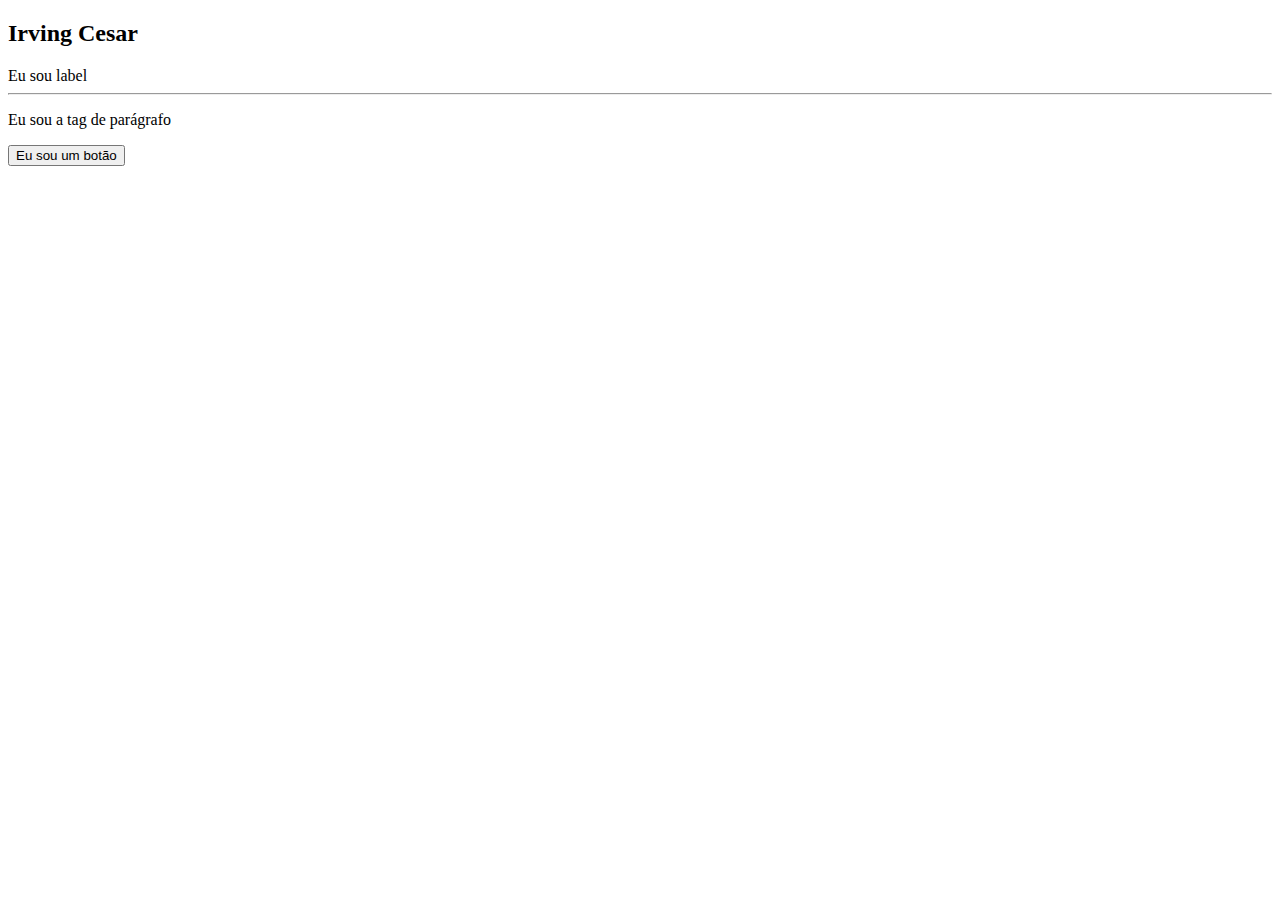
<file: html/index.html>
<!DOCTYPE html>
<html lang="pt-br">
<head>
    <meta charset="UTF-8">
    <title>Minha página</title>
    
</head>
<body>
    <h2>Irving Cesar</h2>
    <label>Eu sou label</label>
    <hr>
    <p>Eu sou a tag de parágrafo</p>
    <button>Eu sou um botão</button>
</body>
</html>
</file>
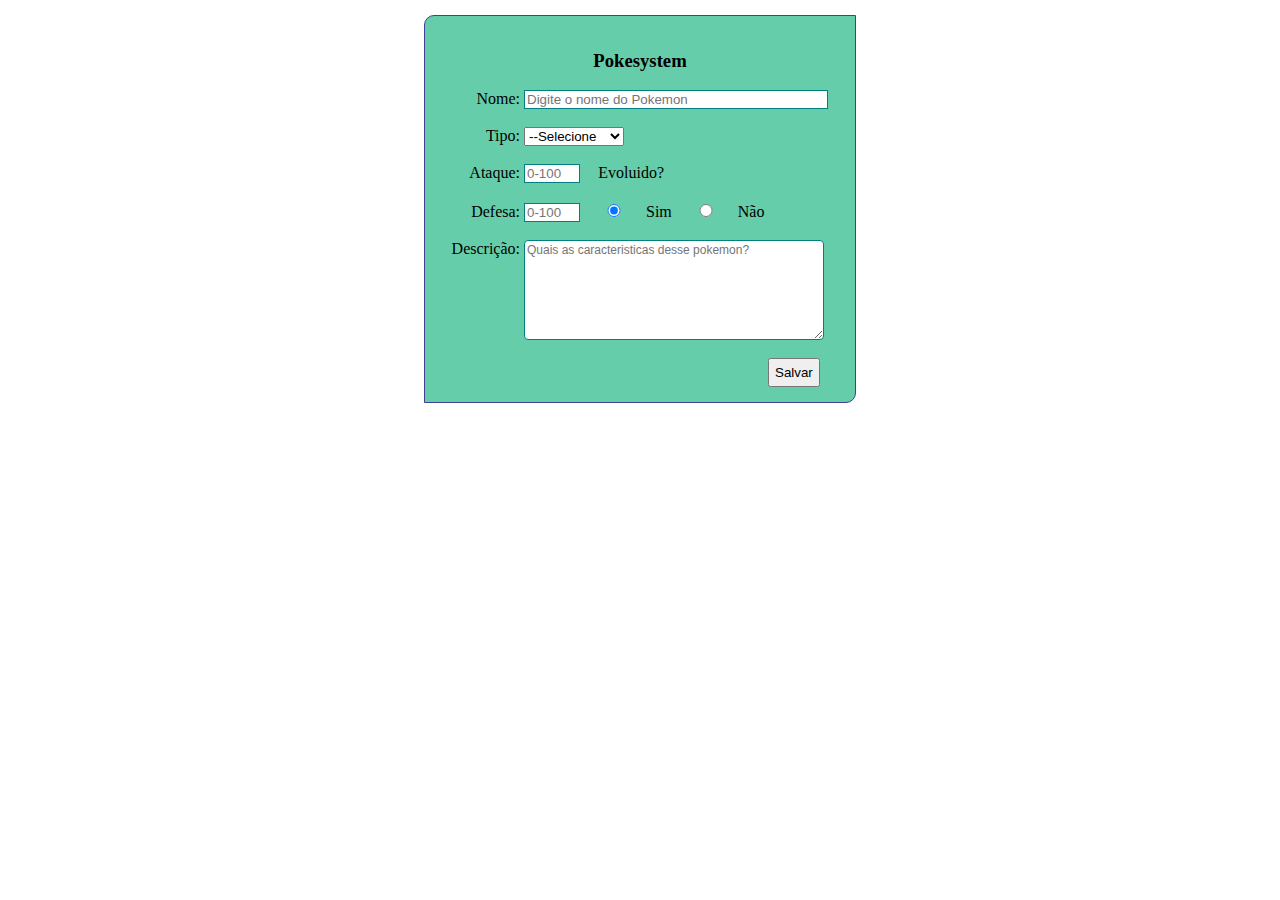
<file: Pokesystem.html>
<!DOCTYPE html>
<html lang="pt-br">

<head>
    <meta charset="UTF-8">
    <title>PokeSystem</title>
</head>

<style>


    form {
        /*Colocar no centro*/
        margin: 0 auto;
        width: 400px;
        border: 1px solid rgb(64, 65, 150);
        border-radius: 10px 0px 10px 0px;
        padding: 15px;
        margin-top: 15px;
        background-color:mediumaquamarine;
    }
    
    label {
        width: 80px;
        text-align: right;
        display: inline-block;

    }
    
    textarea {
        font: 12px sans-serif;
        width: 300px;
        border: 1px solid teal;
        border-radius:4px;
        box-sizing: border-box;
        vertical-align: top;
        height: 100px;
    }

    button{
        padding:5px;
        margin-left: 328px;

    }

    input{
        width: 298px;
        border: 1px solid teal;
    }

    h3{
        text-align: center;
    }

    body{
        background-color: white;
    }

    select{
        width: 100px;
    }

    .ataque input{
        width: 50px;
    }

    .defesa input{
        width: 50px;
    }

    #Borda{
        border-radius: 2px;
    }

</style>

<body>

    <div id="form_poke">
        <form>
            <div name="titulo">
                <h3>
                    Pokesystem
                </h3>
            </div>

            <div id="Borda">
                <div name="nome">
                    <label>
                        Nome:
                    </label>
                    <input type="text" id="Nome_treinador" placeholder="Digite o nome do Pokemon">
                </div>

                <br>

                <div name="Tipo">
                    <label>
                        Tipo:
                    </label>
                    <Select>
                        <option id="Selecionar">--Selecione</option>>
                        <option id="Elétrico">Elétrico</option>
                        <option id="Fogo">Fogo</option>
                        <option id="Água">Água</option>
                        <option id="Terra">Terra</option>
                        <option id="Gelo">Gelo</option>
                        <option id="Psiquico">Psiquico</option>
                        <option id="Planta">Planta</option>
                    </Select>
                </div>

                <br>

                <div name="Ataque" class="ataque">
                    <label>
                        Ataque:
                    </label>
                    <input type="number" placeholder="0-100">
                    <label> Evoluido?</label>
                
                </div>

                <br>

                <div name="Defesa" class="defesa">
                    <label>
                        Defesa:
                    </label>
                    <input type="number" placeholder="0-100">
                    <input type="radio" name="Selecionar" value="Sim" checked> Sim
                        <input type="radio" name="Selecionar" value="Não"> Não
                </div>
            </div>
            <br>

            <div name="mensagem">
                <label>
                    Descrição:
                </label>
                <textarea id="Descricao_poke" placeholder="Quais as caracteristicas desse pokemon?"></textarea>
            </div>

            <br>

            <div name="botao">
                <button id="botao_salvar">
                    Salvar
                </button>
            </div>

        </form>
    </div>

</body>

</html>
</file>
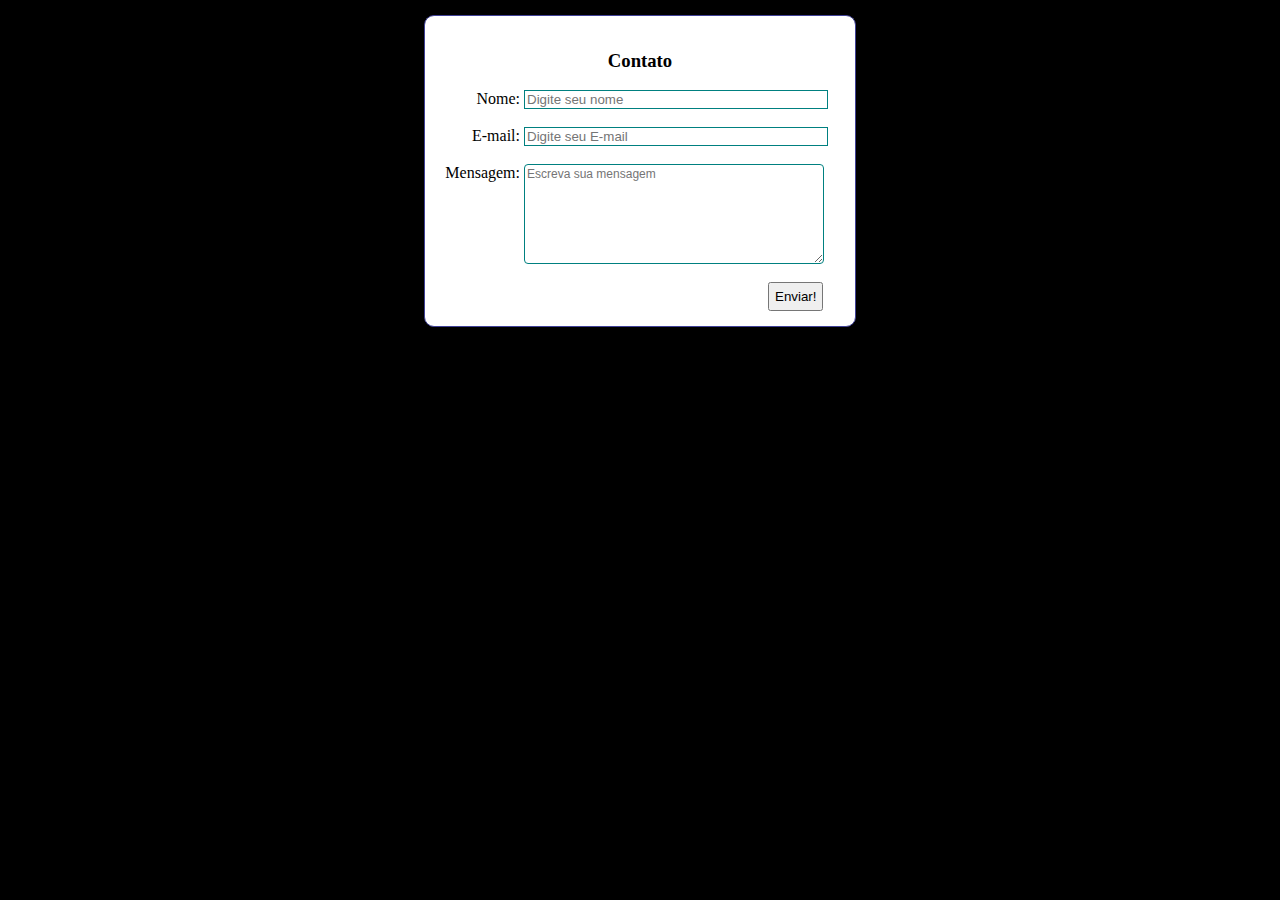
<file: html/Aula1.html>
<!DOCTYPE html>
<html lang="pt-br">

<head>
    <meta charset="UTF-8">
    <title>Contato</title>
</head>

<style>


    form {
        /*Colocar no centro*/
        margin: 0 auto;
        width: 400px;
        border: 1px solid rgb(64, 65, 150);
        border-radius: 10px;
        padding: 15px;
        margin-top: 15px;
        background-color:white;
    }
    
    label {
        width: 80px;
        text-align: right;
        display: inline-block;
    }
    
    textarea {
        font: 12px sans-serif;
        width: 300px;
        border: 1px solid teal;
        border-radius:4px;
        box-sizing: border-box;
        vertical-align: top;
        height: 100px;
    }

    button{
        padding:5px;
        margin-left: 328px;

    }

    input{
        width: 298px;
        border: 1px solid teal;
    }

    h3{
        text-align: center;
        ;
    }

    body{
        background-color: black;
    }

</style>

<body>

    <div id="form_contato">
        <form action="contato.php" method="GET">
            <div name="titulo">
                <h3>
                    Contato
                </h3>
            </div>

            <div name="nome">
                <label>
                    Nome:
                </label>
                <input type="text" id="nome_cliente" placeholder="Digite seu nome">
            </div>

            <br>

            <div name="email">
                <label>
                    E-mail:
                </label>
                <input type="email" id="email_cliente" placeholder="Digite seu E-mail">
            </div>

            <br>

            <div name="mensagem">
                <label>
                    Mensagem:
                </label>
                <textarea id="Mensagem_cliente" placeholder="Escreva sua mensagem"></textarea>
                
            </div>

            <br>

            <div name="botao">
                <button id="botao_enviar">
                    Enviar!
                </button>
            </div>

        </form>
    </div>

</body>

</html>
</file>
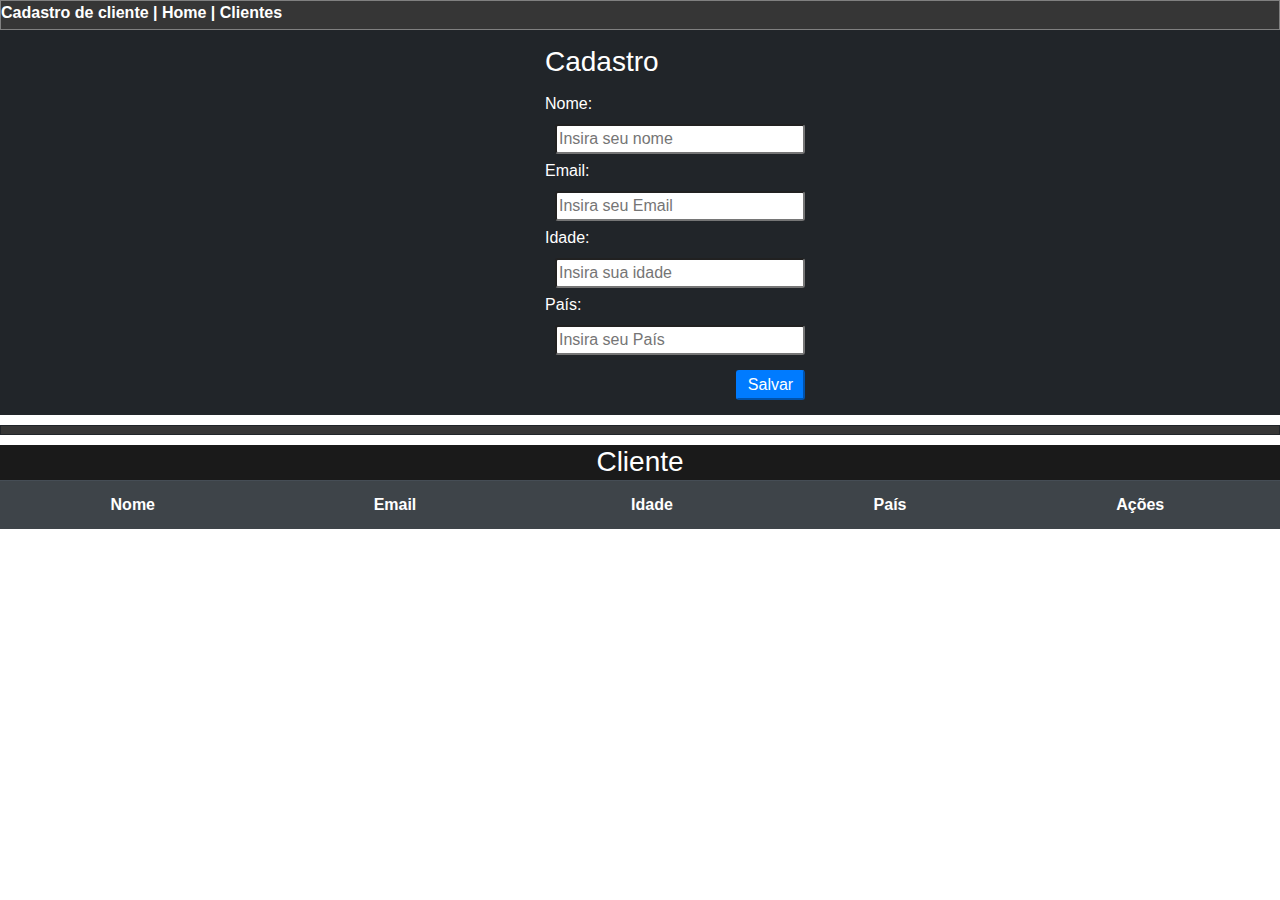
<file: Tabela/Tabela/teste.html>
<!DOCTYPE html>
<html lang="pt-br">

<head>
    <meta charset="UTF-8">
    <title>Tabela</title>
    <link rel="stylesheet" href="https://stackpath.bootstrapcdn.com/bootstrap/4.4.1/css/bootstrap.min.css" integrity="sha384-Vkoo8x4CGsO3+Hhxv8T/Q5PaXtkKtu6ug5TOeNV6gBiFeWPGFN9MuhOf23Q9Ifjh" crossorigin="anonymous">
    <!-- <link href="https://maxcdn.bootstrapcdn.com/bootstrap/3.3.7/css/bootstrap.min.css" rel="stylesheet" integrity="sha384-BVYiiSIFeK1dGmJRAkycuHAHRg32OmUcww7on3RYdg4Va+PmSTsz/K68vbdEjh4u" crossorigin="anonymous"> -->
    <link rel="stylesheet" href="istilu.css">
</head>
</style>

<body>
    <div id="Menu_cadastro">
        <p>
            Cadastro de cliente | Home | Clientes
        </p>

    </div>
    <div class="fundo">
        <div class="cadastro">
            <h3 class="titulo-cadastro">Cadastro</h3>
            <div>
                <label for="">Nome:</label>
                <input type="text" id="inputNome" placeholder="Insira seu nome">
            </div>
            <div>
                <label for="">Email:</label>
                <input type="email" id="inputEmail" placeholder="Insira seu Email">
            </div>
            <div>
                <label for="">Idade:</label>
                <input type="number" id="inputIdade" placeholder="Insira sua idade">
            </div>
            <div>
                <label for="">País:</label>
                <input type="text" id="inputPais" placeholder="Insira seu País">
            </div>
            <input type="button" onclick='addPessoa()' id="salvar" class="btn-primary meu-btn note" value="Salvar">
        </div>
    </div>
    <div id="separamento"></div>
    <div id="Menu">

    </div>
    <div id="cor">
        <h3 id="cliente">Cliente</h3>
    </div>
    <table class="table table-striped table-dark">
        <tr>
            <th>Nome</th>
            <th>Email</th>
            <th>Idade</th>
            <th>País</th>
            <th>Ações</th>
        </tr>
        <tbody id="tbody02"></tbody>
    </table>
    <script src="tabela.js"></script>
</body>

</html>
</file>
<file: Tabela/Tabela/istilu.css>
#foto-redonda {
    border-radius: 50%;
    width: 240px;
    height: 240px;
}

.fundo {
    background-color: #212529;
}

#estrela {
    width: 150px;
    height: 55px;
}

#traco {
    width: 2000px;
}

table,
td,
tr,
th {
    text-align: center;
}

.input-group {
    display: inline;
}

.cadastro {
    /* border: solid 1px white;
    border-radius: 10px 0px 10px 0px; */
    color: black;
    width: 330px;
    ;
    margin-left: 530px;
    padding-bottom: 40px;
    margin-bottom: 10px;
    /* margin-top: 15px; */
    padding: 15px;
}

input {
    margin-left: 10px;
    display: list-item;
    width: 250px;
    border-radius: 3px;
}

.btn-botao {
    margin-top: 10px;
    margin-left: 160px;
}

.meu-btn {
    margin-top: 15px;
    margin-left: 191px;
}

.btn {
    margin-top: 5px;
    margin-left: 3px;
    margin-right: 3px;
    margin-bottom: 5px;
}

label {
    margin-top: 5px;
    color: white;
}

.titulo-cadastro {
    color: white;
}

#cliente {
    text-align: center;
    color: white;
}

#cor {
    background-color: rgb(26, 26, 26);
    height: 35px;
}

#salvar {
    width: 69px;
}

#separamento {
    height: 10px;
    border: solid 1px;
    margin-bottom: 10px;
    background-color: rgb(54, 54, 54);
}

#Menu_cadastro {
    border: solid 1px gray;
    background-color: rgb(54, 54, 54);
    width: 100%;
    color: white;
    font-weight: bold;
    height: 30px;
}
</file>
